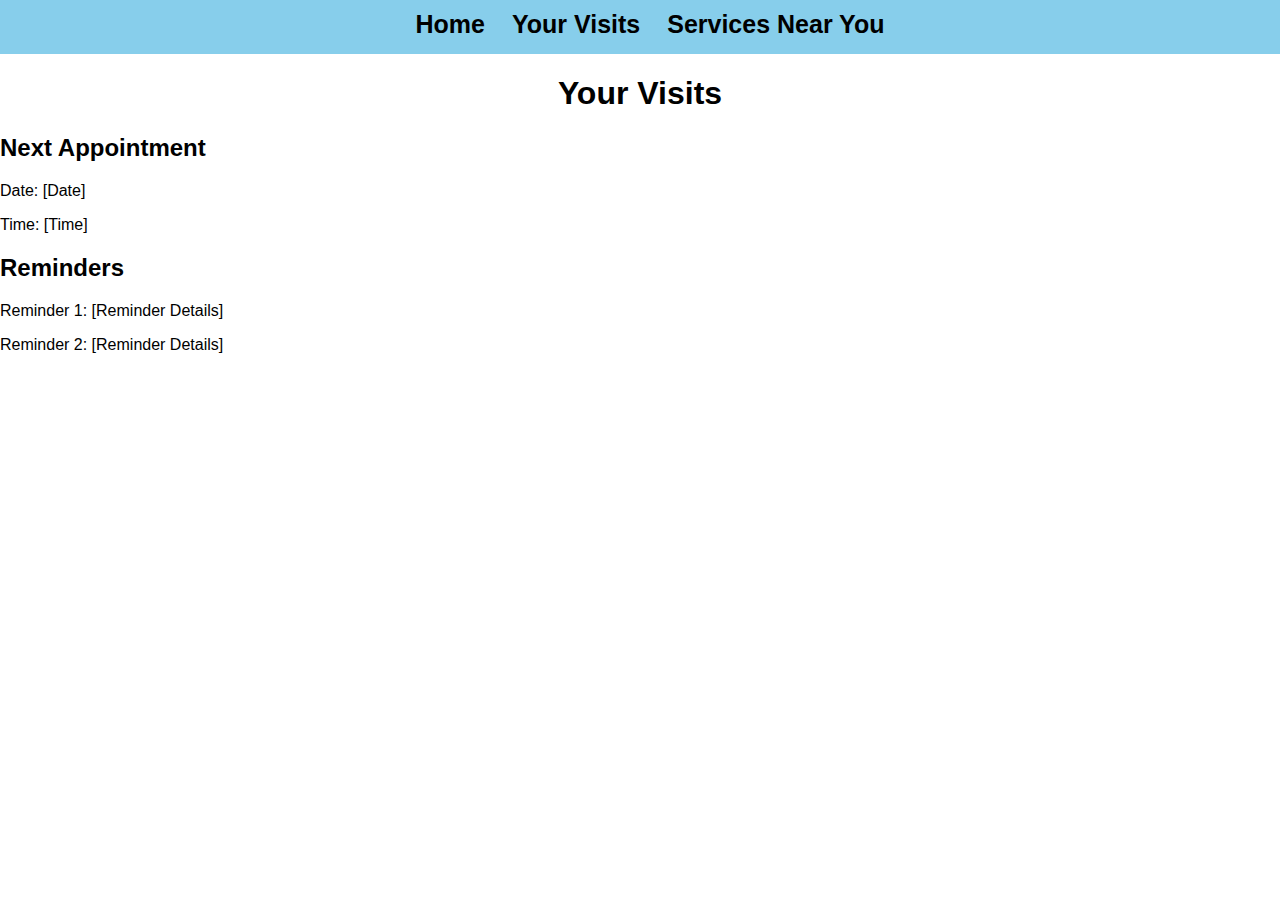
<file: visits.html>
<!DOCTYPE html>
<html lang="en">
<head>
    <link rel="stylesheet" href="web.css">
    <meta charset="UTF-8">
    <meta name="viewport" content="width=device-width, initial-scale=1.0">
    <title>HackMerced2024 Health Website</title>
    <div class = "navibar">
        <nav>
            <a class = "active" href="web.html">Home</a>
            <a href="visits.html">Your Visits</a>
            <a href="services.html">Services Near You</a>
            <!-- <a href="medical.html">Medical Questions</a> -->
        </nav>
    </div>
</head>
<body>
    <h1>Your Visits</h1>
    <!-- Your content goes here -->
    <div class="container">
        <div class="box">
            <h2>Next Appointment</h2>
            <p>Date: [Date]</p>
            <p>Time: [Time]</p>
        </div>

        <div class="box">
            <h2>Reminders</h2>
            <p>Reminder 1: [Reminder Details]</p>
            <p>Reminder 2: [Reminder Details]</p>
        </div>

        <!-- Add more boxes as needed for other information -->

    </div>
</body>
</html>
</file>
<file: web.css>
body{
    font-family: Arial, sans-serif;
    margin: 0;
    padding: 0;
	/* display: flex;
	flex-direction: column; */
    justify-content: center;
    align-items: center;
    height: 100vh;
}

h1{
    text-align: center;
	font-family: Arial;
}

.navibar{
    z-index: 1;
	background: skyblue;
    justify-content: center;
    display: flex;
	top: 0;
	width: 100%;
	font-weight: bold;
	font-family: Arial;
	font-size: 25px;
	padding-top: 10px;
	padding-right: 10px;
	padding-bottom: 15px;
	padding-left: 10px;
	margin: auto;
}

.navibar a{
	text-decoration: none;
    color: black;
    margin: 0;
    white-space: nowrap;
    position: relative;
	padding: 10px;
	overflow: hidden;
	transition: background 0.2s ease, padding 0.2s ease;
}

.navibar a:hover {
    background: radial-gradient(circle at center, white, skyblue);
	padding-top: 10px;
	padding-right: 10px;
	padding-bottom: 15px;
	padding-left: 10px;
}

/* .navibar a::before {
    content: "";
    position: absolute;
    top: 0;
    left: 0;
    right: 0;
    bottom: 0;
    z-index: -1;
    background: radial-gradient(circle at center, white, skyblue);
    border-radius: 5px;
    transition: background 0.3s ease;
}

.navibar a:hover:before {
    background: radial-gradient(circle at center, white, skyblue);
} */

.search-bar {
    display: flex;
    justify-content: center;
    margin-top: 20px;
}

.search-bar input {
	width: 300px;
    padding: 5px;
    font-size: 16px;
	text-align: left;
}

.search-bar button {
    padding: 5px 10px;
    font-size: 16px;
    margin-left: 5px;
	background-color: skyblue;
    color: black;
    border: none;
    border-radius: 5px;
    cursor: pointer;
	transition: background-color 0.3s ease;
    box-shadow: 0 4px 8px rgba(0, 0, 0, 0.1);
}

.search-bar button:hover {
    background-color: darkblue;
	color: white;
	box-shadow: 0 6px 12px rgba(0, 0, 0, 0.2);
}
</file>
